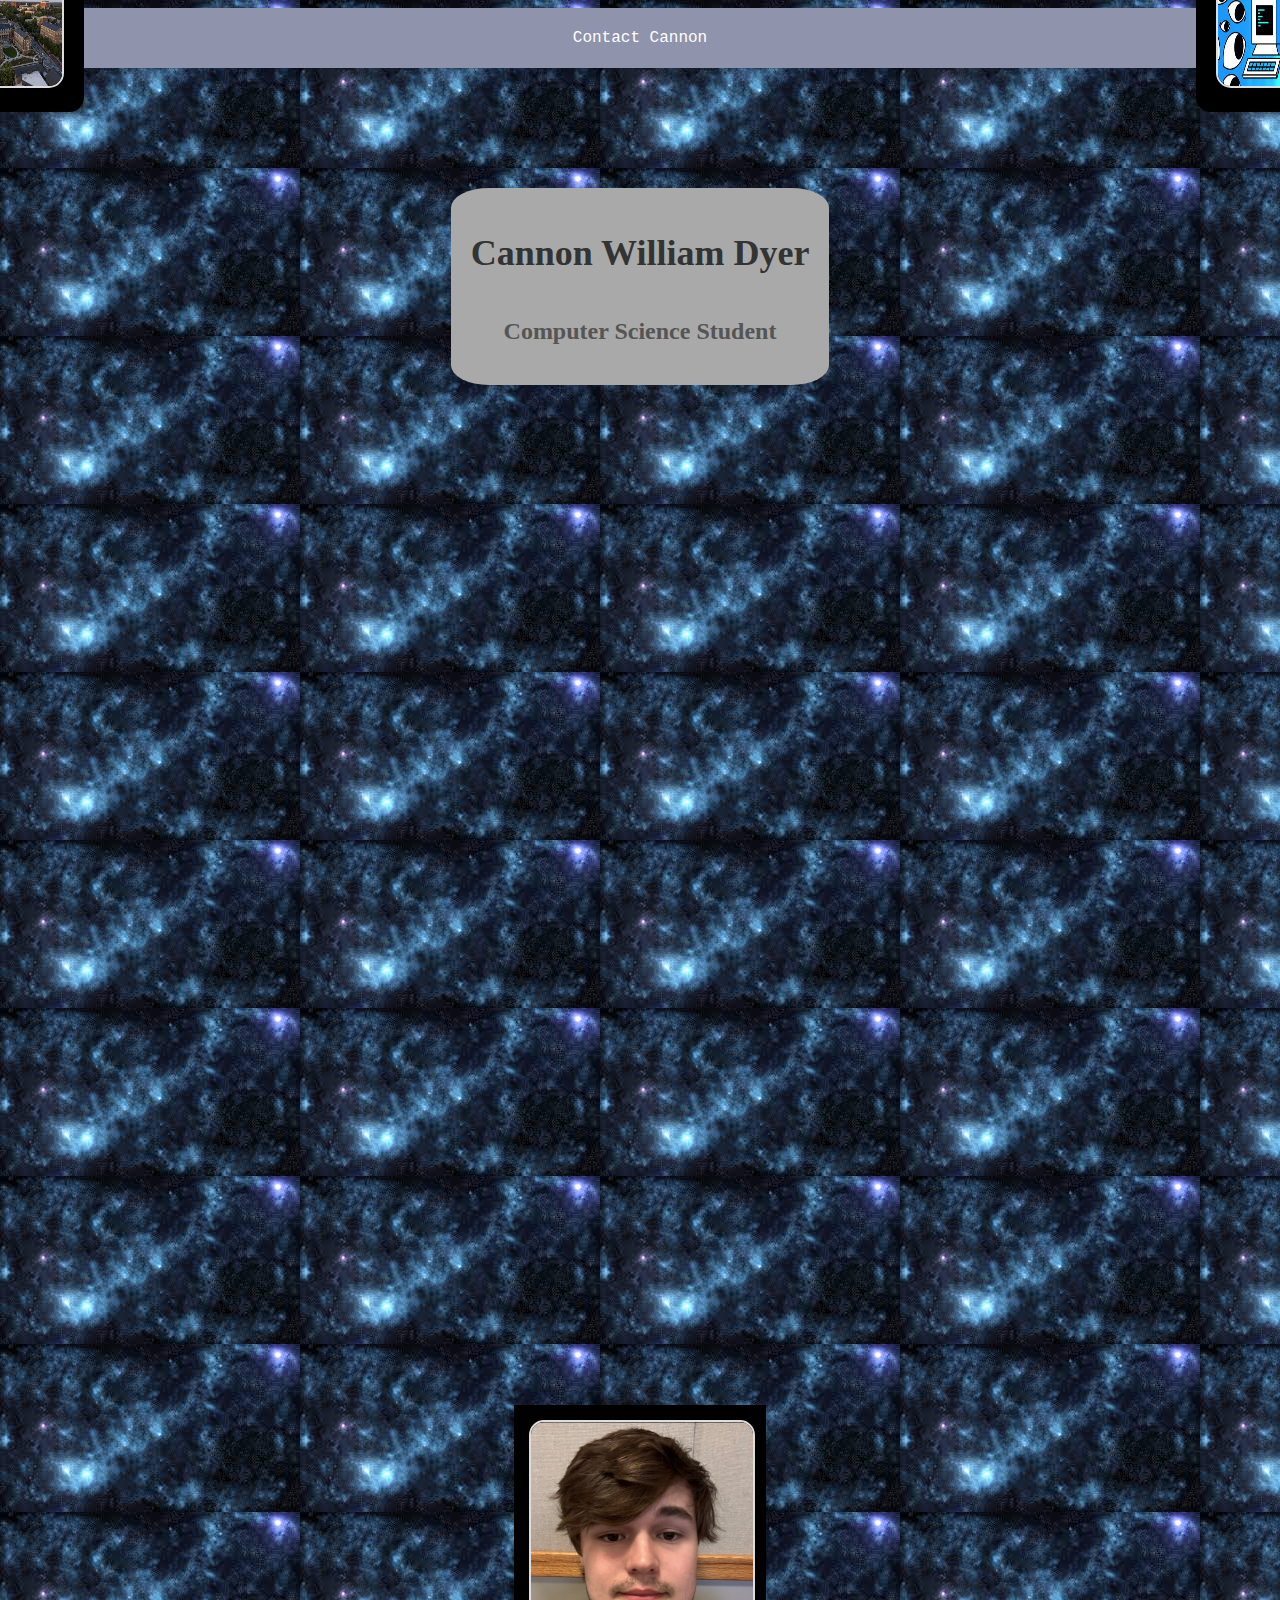
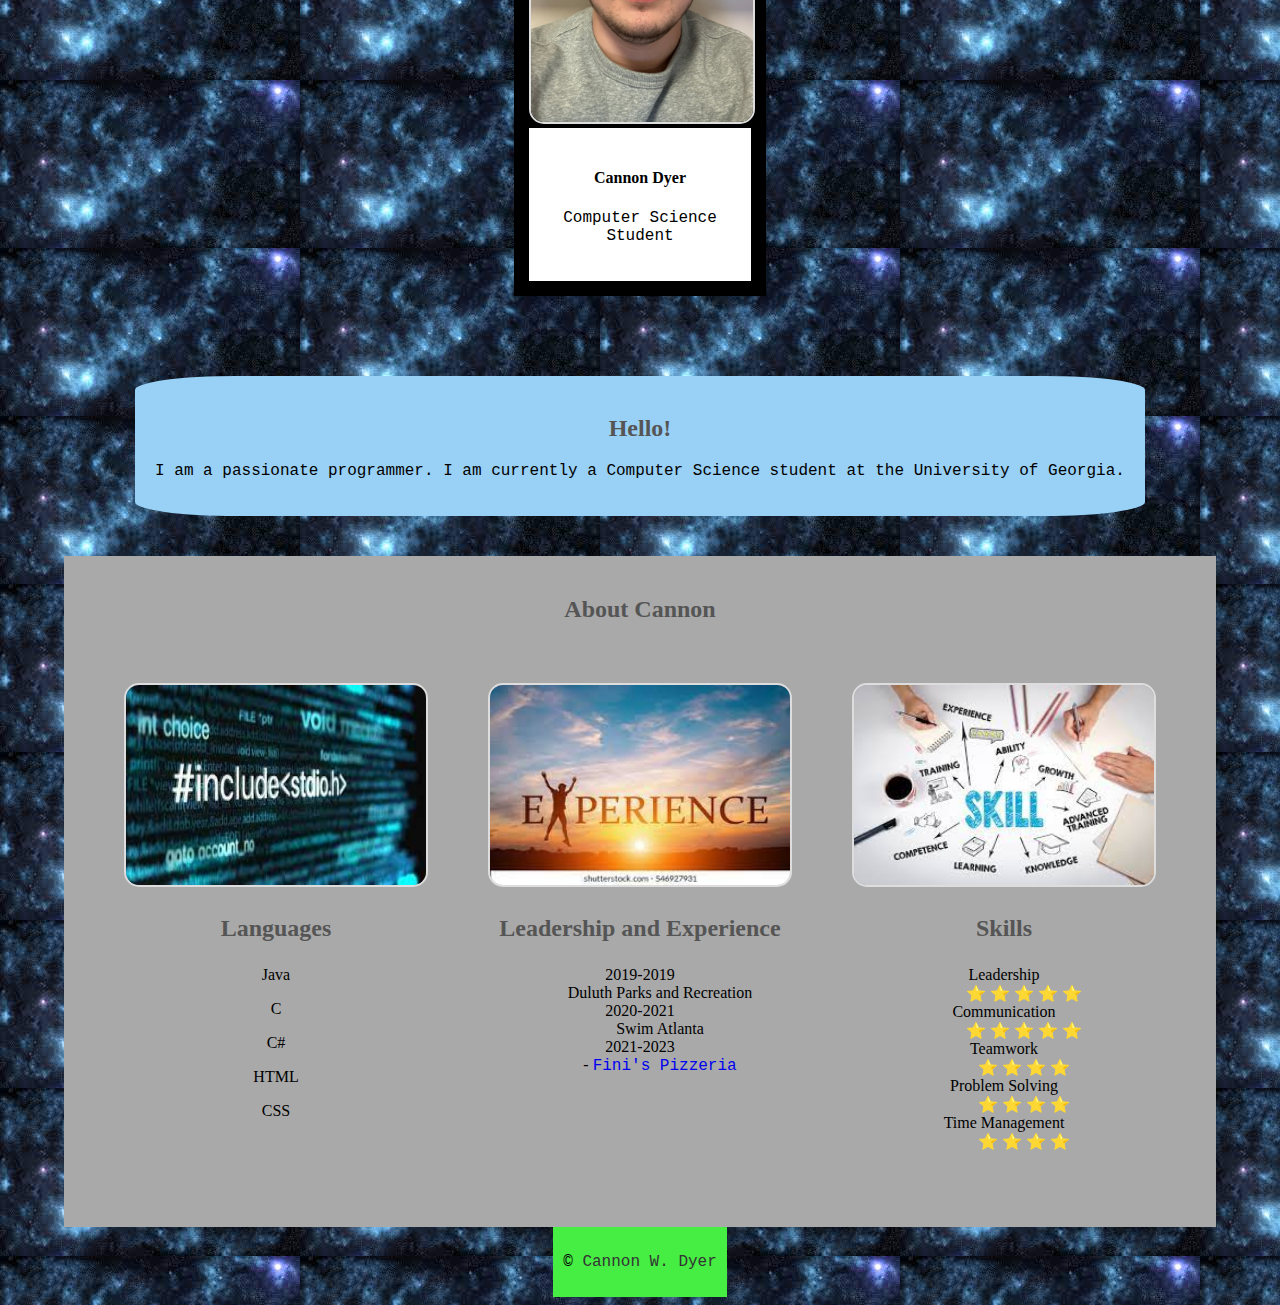
<file: index.html>
<!DOCTYPE html>
<html lang="en">

<head>
    <meta charset="UTF-8">

    <title> Cannon William Dyer </title>
    <link rel="stylesheet" type="text/css" href="css/style.css">
    <link rel="stylesheet" href="https://fonts.googleapis.com/css?family=Open+Sans|Raleway&display=swap">
    <nav>
        <section class="campus">
            <img src="images/campus.jpg" alt="campus" width="100" height="100">
            </section>
    <p><a style="text-decoration:none" href="contact.html">Contact Cannon</a></p>
        <section class="computer">
        <img src="images/computer.png" alt="computer world" width="100" height="100">
        </section>
    </nav>
    <section class="header">
        <h1>Cannon William Dyer</h1>
        <h2>Computer Science Student</h2>
    </section>
    <div class="one-col">
    <section class="card">
        <img src="images/Cannon.jpg" alt="Myself" width="250" height="300">
        <div class="container">
            <h4><b>Cannon Dyer</b></h4>
            <p>Computer Science Student</p>
          </div>
    </section>
</div>
</head>
    <body>
        <section class="intro">
            <h2> Hello! </h2>
            <p> I am a passionate programmer. I am currently a Computer Science student at the University of Georgia.  </p>
        </section>
        <section>
            <h2> About Cannon </h2>
            <section class="three-col"> 
            <section class="language">
            <img src="images/language.jpg" alt="Languages" width="300" height="200">
            <h3> Languages </h3>
            <ul> Java </ul>
            <ul> C </ul>
            <ul> C# </ul>
            <ul> HTML </ul>
            <ul> CSS</ul>
        </section>

        <section class="experience">
            <img src="images/experience.jpg" alt="Experience" width="300" height="200">
            <h3> Leadership and Experience</h3>
            <dl>
                <dt>2019-2019</dt>
                <dd> Duluth Parks and Recreation</dd>
                <dt>2020-2021</dt>
                <dd> Swim Atlanta</dd>
                <dt>2021-2023</dt>
                <dd>- <a style="text-decoration:none"href="http://www.finispizzeria.com/">  Fini's Pizzeria</a></dd>
            </dl>
        </section>

        <section class="skills">
            <img src="images/skills.jpg" alt="Skills" width="300" height="200">
            <h3> Skills </h3>
            <dl>
                <dt>Leadership</dt>
                <dd>&#11088 &#11088 &#11088 &#11088 &#11088</dd>
                <dt> Communication </dt>
                <dd> &#11088 &#11088 &#11088 &#11088 &#11088 </dd>
                <dt>Teamwork</dt>
                <dd> &#11088 &#11088 &#11088 &#11088</dd>
                <dt>Problem Solving </dt>
                <dd> &#11088 &#11088 &#11088 &#11088 </dd>
                <dt>Time Management </dt>
                <dd> &#11088 &#11088 &#11088 &#11088 </dd>
            </dl>
        </section>
    </section>
</section>
</body>

<footer>
    <p> &copy <a href="contact.html">Cannon W. Dyer</a></p>
</footer>

</html>
</file>
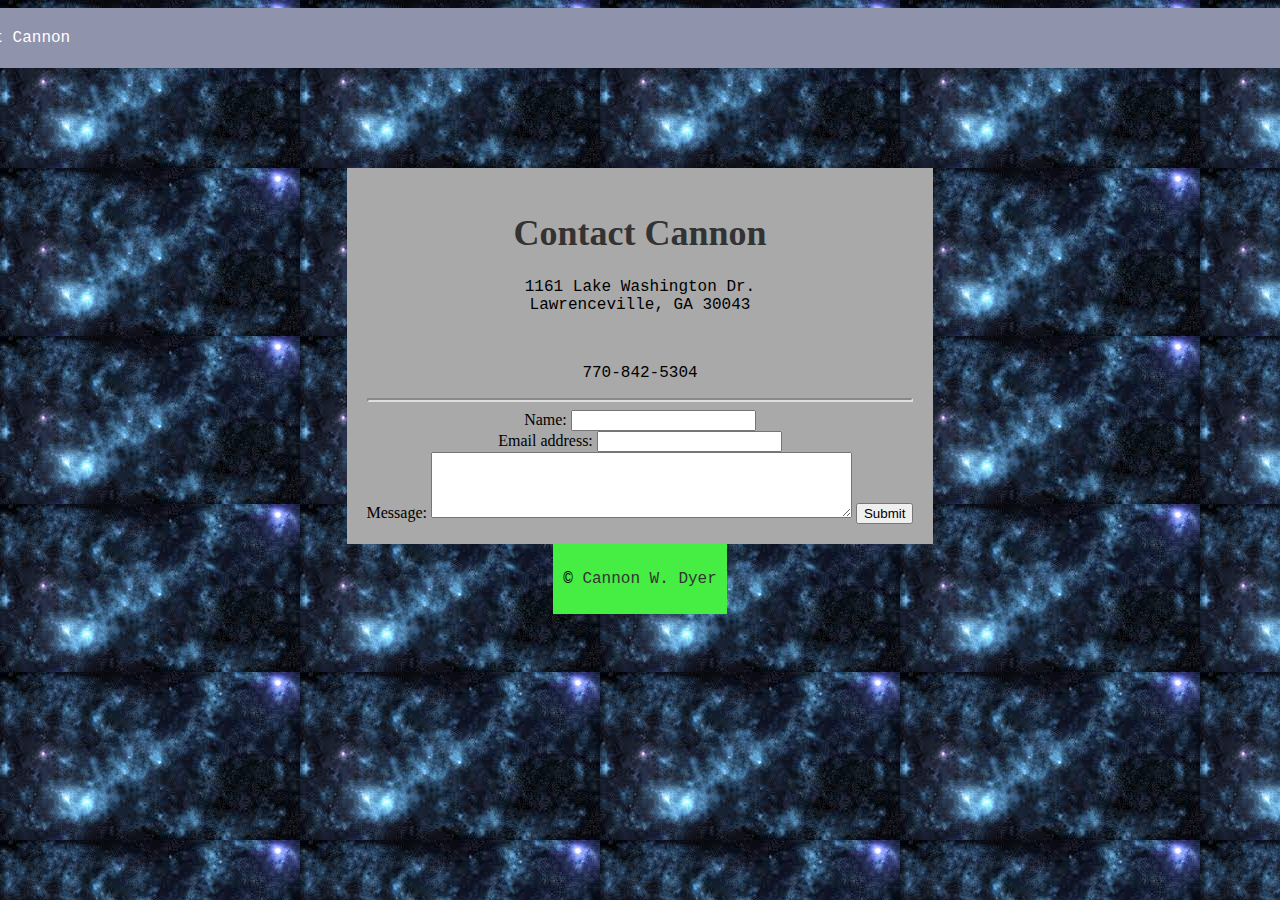
<file: contact.html>
<!DOCTYPE html>
<html lang="en">

<head>
    <meta charset="UTF-8">
    <nav>
    <p><a href="index.html">About Cannon</a></p>
</nav>

    <link rel="stylesheet" type="text/css" href="css/style.css">
    <link rel="stylesheet" href="https://fonts.googleapis.com/css?family=Open+Sans|Raleway&display=swap">
<section>
    <h1> Contact Cannon </h1>

    <p> 1161 Lake Washington Dr. <br/> Lawrenceville, GA 30043</p>
    <br/>
    <p> 770-842-5304</p>
    <hr>

    <form method = "post" action= "mailto:cannon.d18@gmail.com">
        <label for="name">Name:</label>
        <input type="text" id="name" name="name" value=""><br>
        <label for="email">Email address:</label>
        <input type="text" id="email" name="email" value=""><br>
        <label for="message">Message:</label>
        <textarea id="message" name="message" rows="4" cols="50"></textarea>
        <input type="submit" value="Submit">
      </form> 
    </section>
</head>

<footer>
    <p> &copy <a href="index.html">Cannon W. Dyer</a></p>
</footer>

</html>
</file>
<file: css/style.css>
body {
    display: flex;
    flex-direction: column;
    align-items: center;
}

/* Center the header text */
.header {
    display: flex;
    flex-direction: column;
    align-items: center;
    text-align: center;
    border-radius: 10%;
    margin: 20px 0;
    margin-bottom: 1000px;

}

.intro {
    background-color: rgb(153, 208, 245);
    padding: 20px;
    margin: 40px;
    border-radius: 10%;
    text-align: center;
}
/* Navigation styling */
nav {
    background-color: #9093ac;
    display: flex;
    justify-content: space-between;
    align-items: center;
    padding: 10px; /* Adjust the padding to your preference */
    margin-bottom: 100px;
}

nav a {
    color: white;
    text-decoration: none;
    padding: 10px 15px;
    display: inline-block; /* Make anchor tags flex containers */
}

nav a:hover {
    background-color: #cdfd3e;
    color: #fff;
    text-decoration: none; /* Remove underline on hover */
}
nav {
    height: 40px;
    width: 1400px;
}
/* Footer styling */
footer {
    background-color: #46ed43;
    display: flex; /* Add this line to make the footer a flex container */
    justify-content: center;
    padding: 10px; /* Add padding for better spacing, adjust as needed */
}

footer a {
    color: #333;
    text-decoration: none;
}

footer a:hover {
    text-decoration: none;
    color: #FF6347;
}

section {
    background-color: #A9A9A9;
    padding: 20px;
    text-align: center;

}

.container {
    background-color: white;
    padding: 20px;
}

/* Apply fonts to selected elements */
h1, h2, h3 {
    font-family: 'Chalkduster', fantasy;
}

a, p {
    font-family: 'Courier', monospace;
}

/* Set font color and size */
h1 {
    color: #333;
    font-size: 36px;
}

h2, h3 {
    color: #555;
    font-size: 24px;
}

hr {
    border-color: #ddd;
    border-width: 2px;
}

/* Image styling */
img {
    border: 2px solid #ddd;
    border-radius: 15px;
    max-width: 100%;
}

.header img {
    margin: 20px 0;
}

/* Card styling */
.card {
    background-color: #000000;
    box-shadow: 0 4px 10px rgba(0, 0, 0, 0.2);
    margin-bottom: 20px;
    padding: 15px;
}
.campus {
    background-color: #000000;
    padding: 20px;
    border-radius: 10%;
}
.computer{
    background-color: rgb(0, 0, 0);
    padding: 20px;
    border-radius: 10%;
}

/* Three-column layout */
.three-col {
    display: flex; /* Change to flex */
    justify-content: space-between;
    gap: 20px;
    text-decoration: none;
    border-radius: 10%;
    text-align: center;
}


.one-col {
    width: 20%;
    margin: 20px;
}

.one-col textarea {
    width: 100%;
    padding: 10px;
    margin-bottom: 15px;
    box-sizing: border-box;
}

/* List styling */
ul, dl {
    list-style: none;
    padding: 0;
}

/* Additional styles */
.section-with-background {
    background-color: #d5ff96;
    padding: 30px;
}

/* background*/
body {
    background-image: url("../images/background3.jpg");
    background-image:-webkit-image-set();
}
</file>
